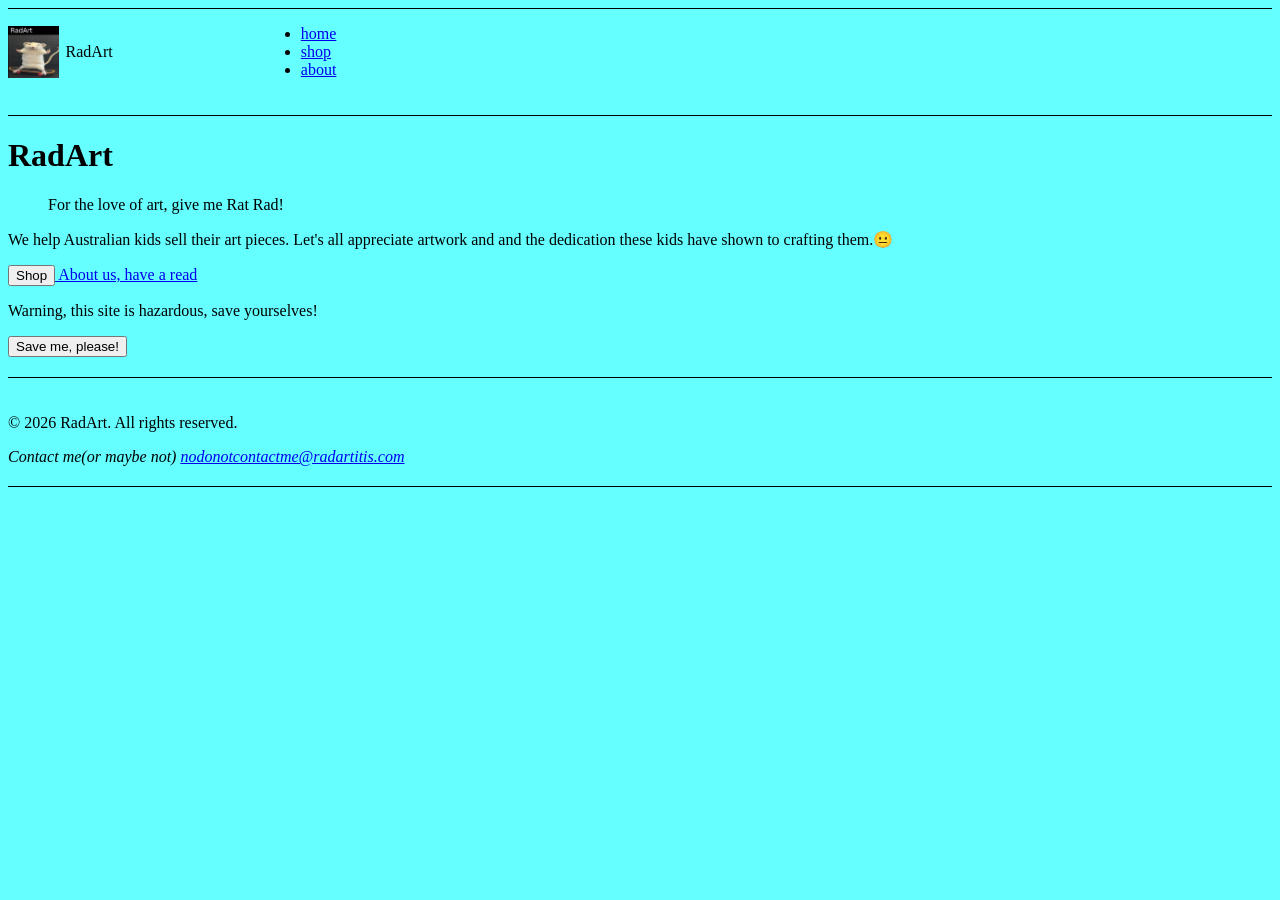
<file: index.html>
<!DOCTYPE html>
<html>
<head>
    <meta http-equiv="Content-Type" content="text/html; charset=utf-8" />
    <title>RadArt</title>
    <link rel="icon" type="image/png" href="assets/logo.png">    <!-- eveything inside the <head> tags is meta data: Data about Data. Things like the page title and links to css documents etc.-->
</head>

<body>
    <script src="/topbar/topbar.js"></script>
    <script src="index.js"></script>
    <div id="container">
        <div id="header">
            <h1>RadArt</h1>
        </div>
       
        <div id="content">
            <blockquote>For the love of art, give me Rat Rad!</blockquote>

            <p>We help Australian kids sell their art pieces. Let's all appreciate artwork and 
                and the dedication these kids have shown to crafting them.😐
            </p>
            <a href="/shop/shop.html" target="_blank">
                <button>Shop</button>
            </a>
            <a href="/about/about.html">About us, have a read</a>
            <p>Warning, this site is hazardous, save yourselves!</p>
             <button id="save_me_button">Save me, please!</button>
            
            <!-- Dialogue Popup -->
          <!--  <dialog id="save_me_popup" style="padding: 20px; border-radius: 8px; border: 1px solid #ccc;">
                <h3>Ways to escape hell</h3>
                <p>This site is made with pure js, html and css, no web framework</p>
                <p>Real developers use fast, modern web frameworks, build with the use of node js</p>
                <p>They have access to all the npmjs.org libraries so not not have to 
                    build much functionality from scratch, have features such as two way data 
                    binding and dependancy injection, aot compilation, native routing support,
                    typescript and access to prebuilt and cleanly styled component libraries, all the styling they need
                    is structural, and they follow the intended look and feel of the component library,
                    in addition to native theming support benifits. Additional, developers
                    experience and productivity is boosted, with an out of the box clean and modular structure composed
                    of components, services, imports, selectors, data bindings, dependancy injection.
                    Devlopment is fast if developers are happy. 
                </p>
                <p>Maintained by millions of happy developers, companies, and organizations! Take your pick into an 
                    exciting new world!
                </p>
                
                <div style="display: flex; flex-direction: column; gap: 10px;">
                    <button onclick="window.location.href='https://react.dev'">React</button>
                    <button onclick="window.location.href='https://angular.dev'">Angular</button>
                    <button onclick="window.location.href='https://svelte.dev/'">Svelete kit (recommended)</button>
                </div>
                <p>Developers now coordinate agents through their words, coding is not economically
                    viable anymore, more than 70% of all of google's internal code is generated by AI.
                </p>
                 <div style="display: flex; flex-direction: column; gap: 10px;">
                    <button onclick="window.location.href='https://cursor.sh'">Cursor</button>
                    <button onclick="window.location.href='https://claude.com/product/claude-code'">Claude Code (recommended)</button>
                    <button onclick="window.location.href='https://openai.com/codex/'">Codex (recommended)</button>
                </div>

                <hr>
                <button id="closeBtn">Close, proceed with torture</button>
            </dialog> -->
            <script src="/save_yourself_please/save_yourself_please.js" defer></script>

   
           
        </div>
    </div>
    <script src="/footer/footer.js"></script>
</body>

</html>
</file>
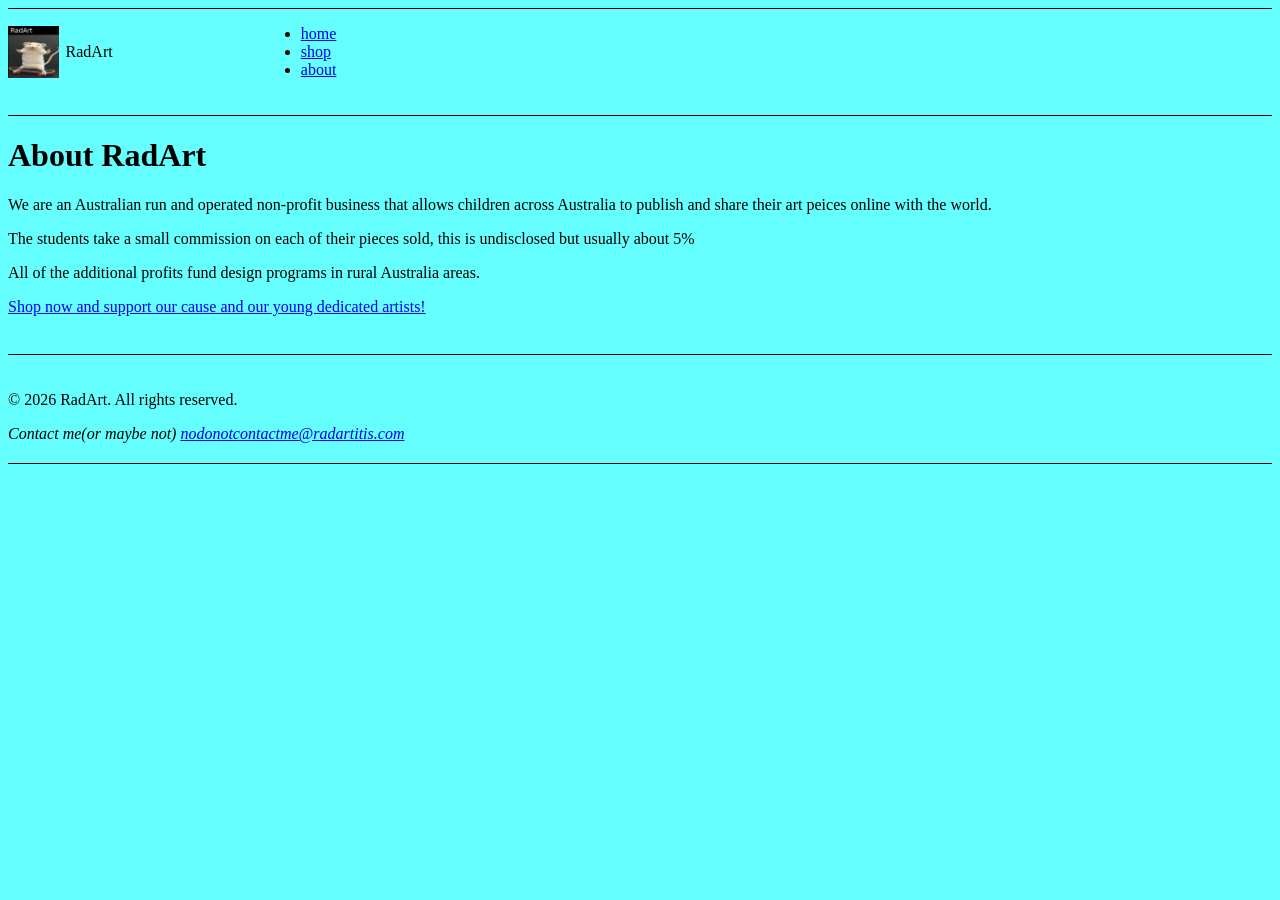
<file: about/about.html>
<!DOCTYPE html>
<html>
    <head>
        <meta http-equiv="Content-Type" content="text/html; charset=utf-8" />
        <script src="about.js"></script>
        <link rel="stylesheet" href="/global.css">
        <script src="/topbar/topbar.js" defer></script>

    </head>
    <body>

           <script src="/footer/footer.js"></script>

    </body>


</html>
</file>
<file: global.css>
body {
    background-color: #6FF;
}
.container {
  display: flex;
  justify-content: center; /* Horizontally center */
  align-items: center;     /* Vertically center */
  flex-wrap: wrap;         /* Wrap child elements if they overflow */
}
img {
  width: 100%;
  height: 300px; /* or your desired container size */
  object-fit: cover;
  object-position: top;
}
</file>
